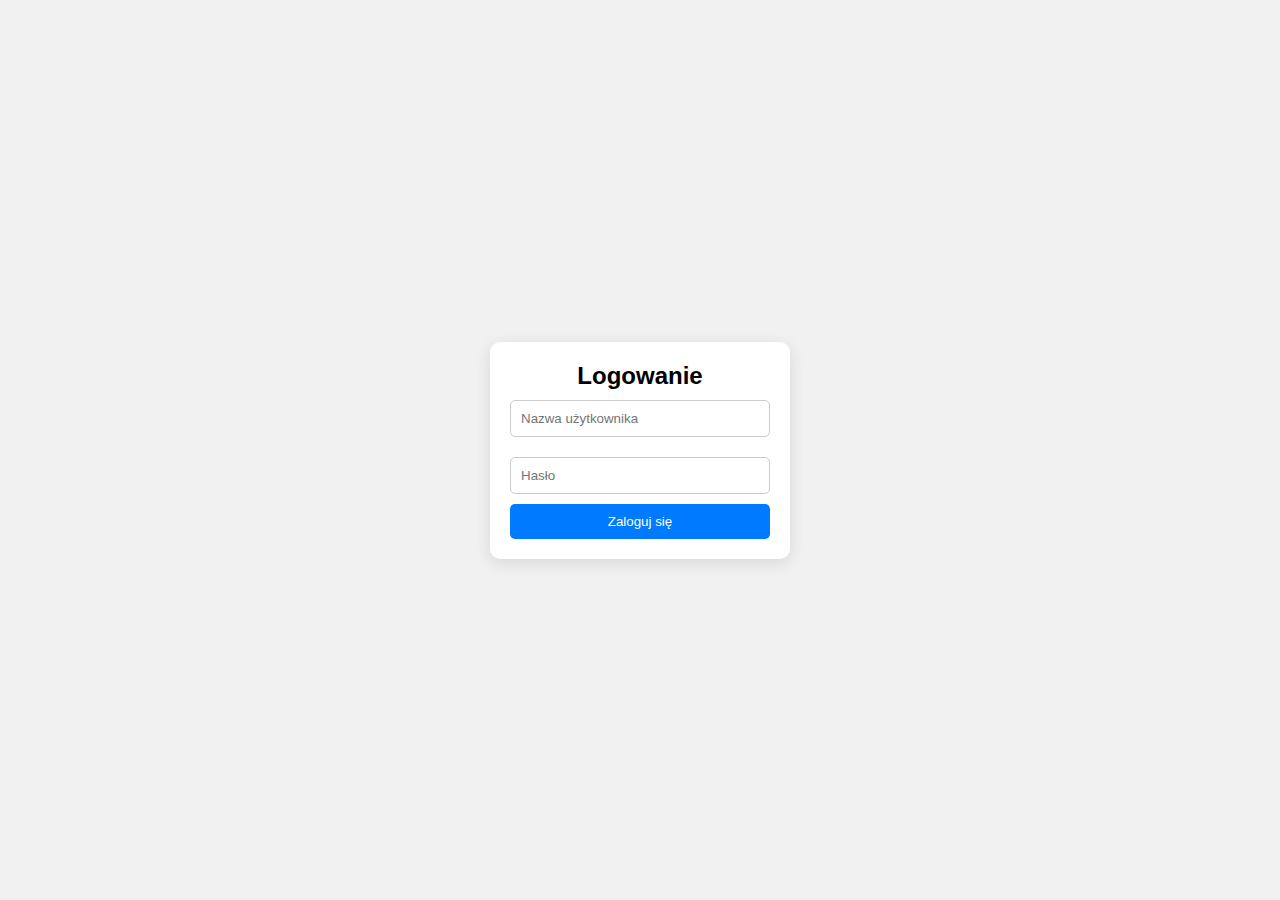
<file: login.html>
<!DOCTYPE html>
<html lang="pl">
<head>
    <title>Logowanie</title>
    <meta charset="utf-8">
    <link rel="stylesheet" type="text/css" href="style.css">
    <style>
        body {
            display: flex;
            justify-content: center;
            align-items: center;
            height: 100vh;
            background-color: #f0f0f0;
        }
        .login-container {
            background: white;
            padding: 20px;
            border-radius: 10px;
            box-shadow: 0 4px 15px rgba(0, 0, 0, 0.1);
            width: 300px;
        }
        h2 {
            text-align: center;
        }
        input {
            width: 100%;
            padding: 10px;
            margin: 10px 0;
            border: 1px solid #ccc;
            border-radius: 5px;
        }
        button {
            width: 100%;
            padding: 10px;
            background-color: #007BFF;
            color: white;
            border: none;
            border-radius: 5px;
            cursor: pointer;
        }
        button:hover {
            background-color: #0056b3;
        }
    </style>
</head>
<body>
    <div class="login-container">
        <h2>Logowanie</h2>
        <form id="loginForm" method="POST" action="login.php">
            <input type="text" name="username" placeholder="Nazwa użytkownika" required>
            <input type="password" name="password" placeholder="Hasło" required>
            <button type="submit">Zaloguj się</button>
        </form>
    </div>
</body>
</html>
</file>
<file: style.css>
* {

    margin: 0;

    padding: 0;

    box-sizing: border-box;

}



body {

    background-repeat: no-repeat;

    background-size: cover;

    font-family: Arial, sans-serif;

    height: 100vh; /* Cała wysokość okna */

    display: flex;

    flex-direction: column;

    overflow: hidden;

}



#baner {

    width: 100%;

    height: 100px;

    background-color: #383E42;

    display: flex;

    align-items: center;

    justify-content: space-between;

    padding: 0 20px;

    position: fixed;

    top: 0;

    left: 0;

    z-index: 1001;

}



#tresc {

    background-color: #303845;

    padding: 20px;

    color: white;

    height: 100vh; /* Treść zajmuje całą wysokość okna */

    margin-top: 100px; /* Odsunięcie treści od banera */

    overflow-y: auto;

}



.hamburger-btn {

    width: 50px;

    height: 50px;

    border: 2px solid white;

    border-radius: 10px;

    display: flex;

    flex-direction: column;

    justify-content: center;

    align-items: center;

    gap: 4px;

    cursor: pointer;

    background-color: #383E42;

    position: absolute;

    left: 20px;

    top: 20px;

    z-index: 1001;

}



.bar {

    width: 25px;

    height: 3px;

    background-color: white;

    border-radius: 2px;

    transition: all 0.3s ease;

}



.menu {

    width: 0;

    height: 100%;

    background-color: rgb(51, 45, 45);

    position: fixed;

    top: 0;

    left: 0;

    transition: width 0.3s ease;

    overflow: hidden;

    z-index: 1002;

}



.menu.open {

    width: 400px;

}



.menu ul {

    list-style: none;

    padding: 100px 20px 20px 20px;

    color: white;

}



.menu ul li {

    margin-bottom: 20px;

    font-size: 24px;

    color: white;

}



.close-btn {

    font-size: 30px;

    color: white;

    width: 50px;

    height: 50px;

    border: 2px solid white;

    border-radius: 10px;

    display: flex;

    align-items: center;

    justify-content: center;

    cursor: pointer;

    position: absolute;

    left: 20px;

    top: 20px;

}



.hamburger-btn.hidden {

    display: none;

}
</file>
